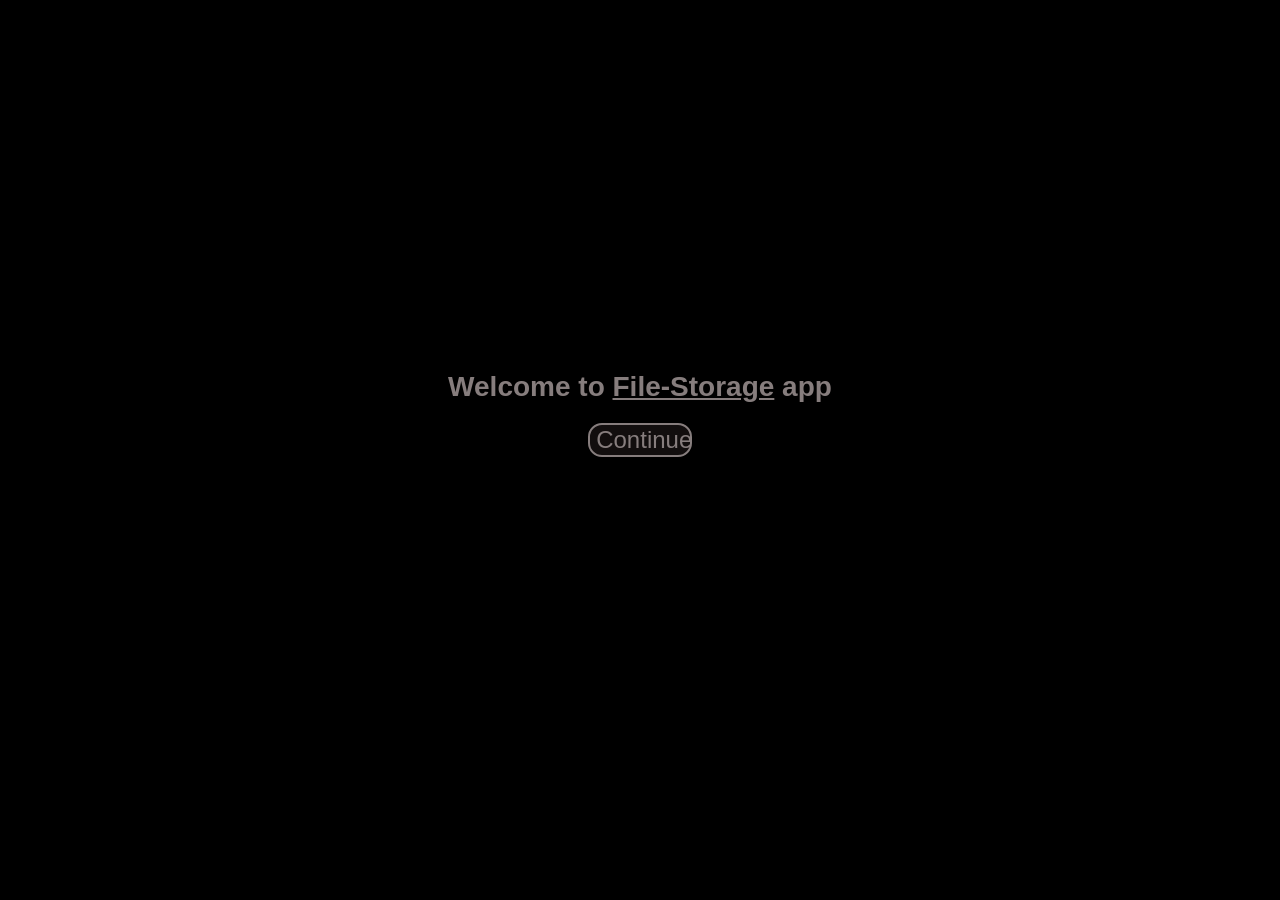
<file: File saver/index.html>
<!DOCTYPE html>
<html>
<head>
    <meta charset="UTF-8">
    <link rel="stylesheet" href="style.css">
    <title>IN App</title>
</head>
<body id="In1">
    <div class="n1" id="mainBox"></div>

    <script>
    let savedUser = localStorage.getItem("INappUser");

    if(savedUser) {
        document.getElementById("mainBox").innerHTML = `
            <h1 id="hh">Welcome back, <b><u>${savedUser}</u></b> 👋</h1>
            <p>Enter your password to continue</p>
            <input type="password" id="passInput" placeholder="Password">
            <button id="myBtn1" onclick="login()">Unlock</button>
            <br><br>
            <a href="#" onclick="logout()" style="color:gray; font-size:14px;">Not you? Logout</a>
        `;
    } else {
        document.getElementById("mainBox").innerHTML = `
            <h1 id="hh">Welcome to <b><u>File-Storage</u></b> app</h1>
            <button id="myBtn1" onclick="goToSignup()">Continue</button>
        `;
    }

    function goToSignup() {
        window.location.href = "signup.html"; 
    }

    function login() {
        let pass = document.getElementById("passInput").value;
        let savedPass = localStorage.getItem("INappPass_" + savedUser);

        if(pass === savedPass) {
            window.location.href = "home.html";
        } else {
            alert("Wrong password");
        }
    }

    function logout() {
        localStorage.removeItem("INappUser");
        location.reload();
    }
    </script>
</body>
</html>
</file>
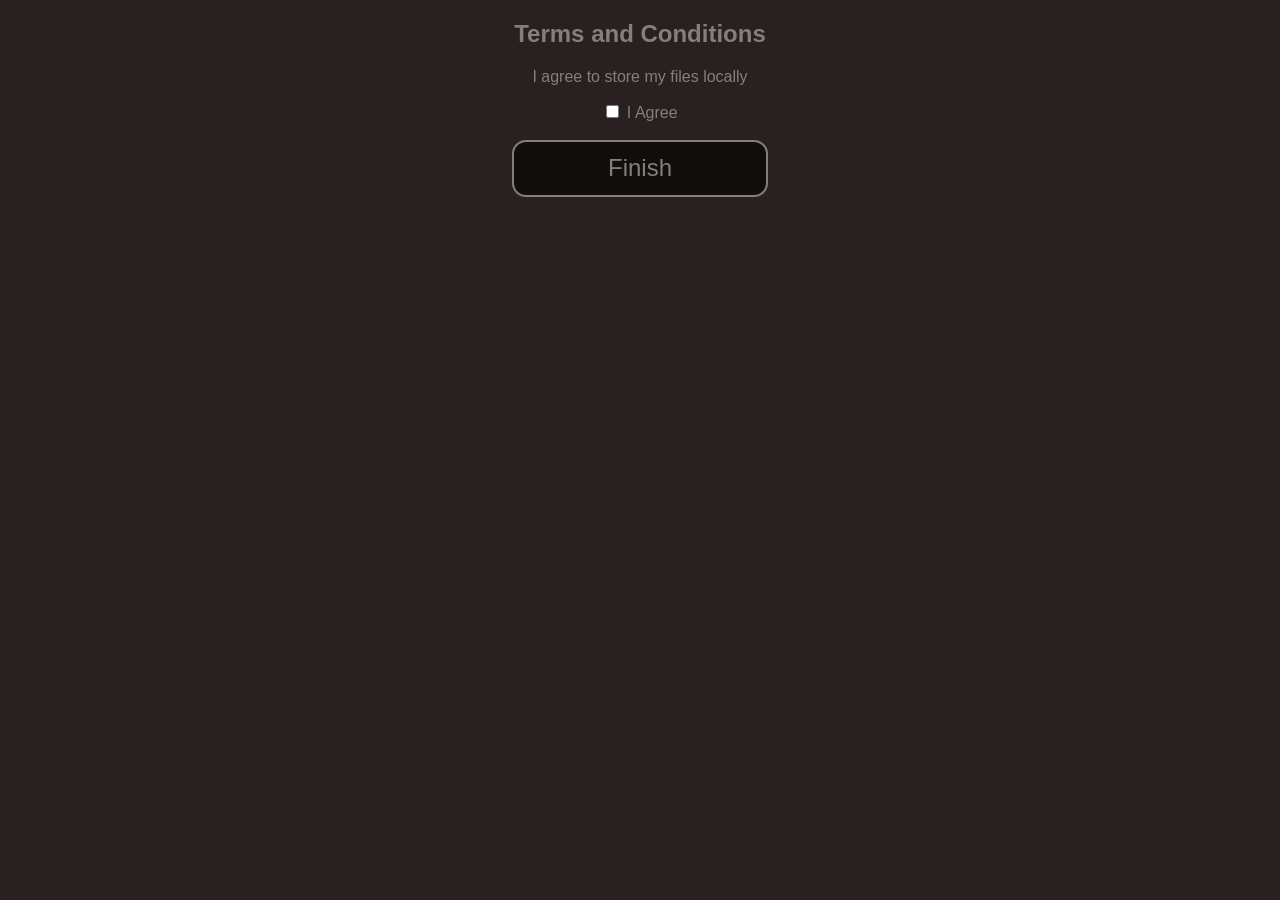
<file: File saver/2signup.html>
<!DOCTYPE html>
<html>
<head>
    <meta charset="UTF-8">
    <link rel="stylesheet" href="style.css">
    <title>IN - Terms</title>
</head>
<body id="In2">
    <h2>Terms and Conditions</h2>
    <p>I agree to store my files locally</p>
    <input type="checkbox" id="agreeBox"> I Agree
    <br><br>
    <button id="finish" onclick="finishSignup()">Finish</button>
    <p id="warning" style="color:red; font-size: 12px;"></p>

    <script src="script.js"></script>
</body>
</html>
</file>
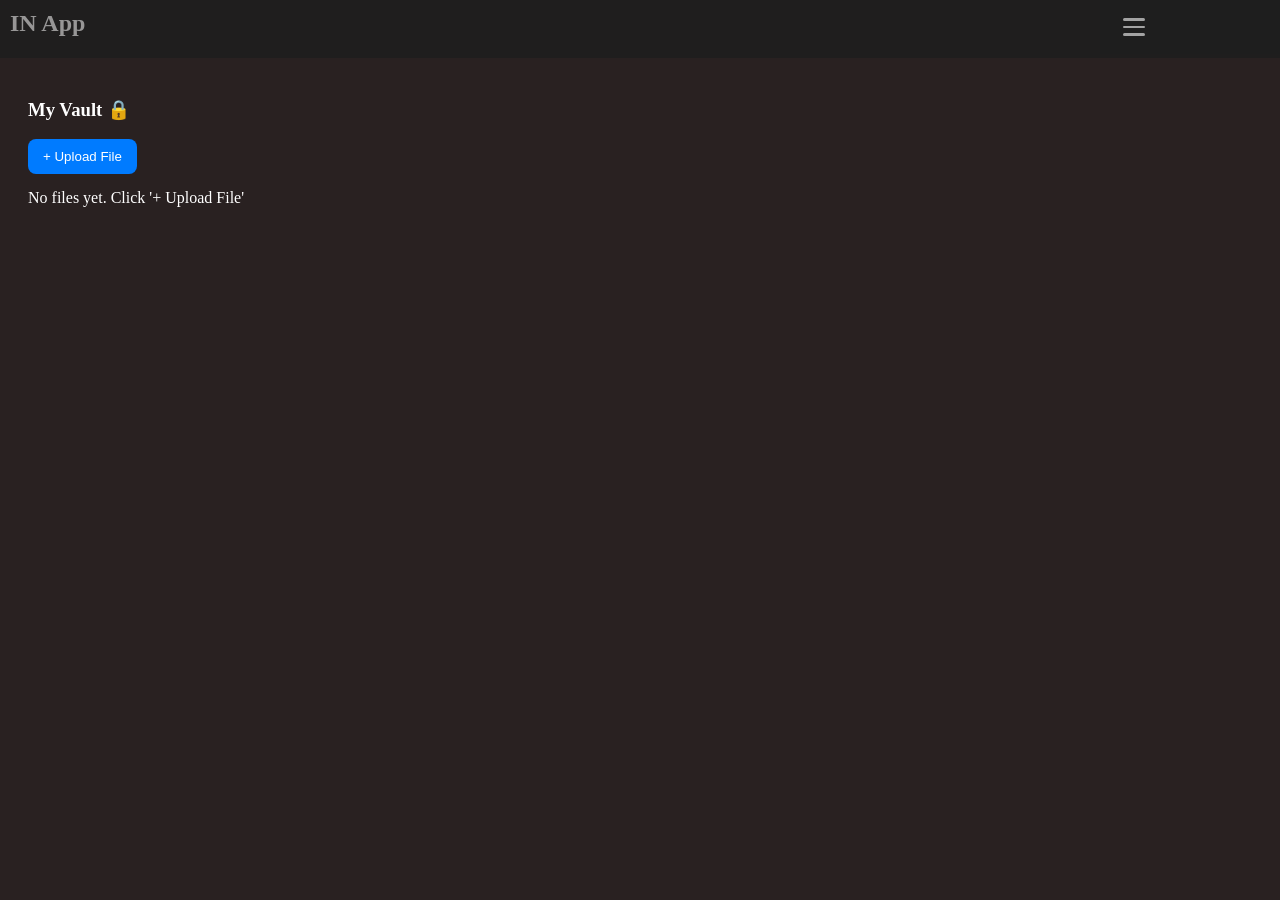
<file: File saver/home.html>
<!DOCTYPE html>
<html>
<head>
    <meta charset="UTF-8">
    <link rel="stylesheet" href="style.css">
    <title>IN - Home</title>
</head>
<body id="InHome">
    <header id="can">
        <h2 id="appText">IN App</h2>
    </header>

    <header class="navbar">
        <div class="menu-container">
            <button class="hamburger" onclick="toggleDropdown()">
                <span class="bar"></span>
                <span class="bar"></span>
                <span class="bar"></span>
            </button>

            <div id="dropdownMenu" class="dropdown">
                <a href="#" onclick="openFileSelector()">
                    📁 Select file
                    <span class="icon">🗑️</span>
                </a>
                <a href="#" onclick="logout()">
                    🚪 Logout
                    <span class="icon">↗️</span>
                </a>
            </div>
        </div>
    </header>

    <!-- Vault Section -->
    <main class="vault">
        <h3>My Vault 🔒</h3>
        <button class="uploadBtn" onclick="uploadFile()">+ Upload File</button>

        <ul id="fileList">
            <!-- Files will load here automatically -->
        </ul>
    </main>

    <!-- Hidden inputs -->
    <!-- For uploading new files -->
    <input type="file" id="uploadInput" style="display:none" onchange="saveFile(event)">
    <!-- For deleting: pick a file name to delete -->
    <input type="file" id="hiddenFileInput" style="display:none" onchange="deleteSelectedFile(event)">

    <script src="script.js"></script>
</body>
</html>
</file>
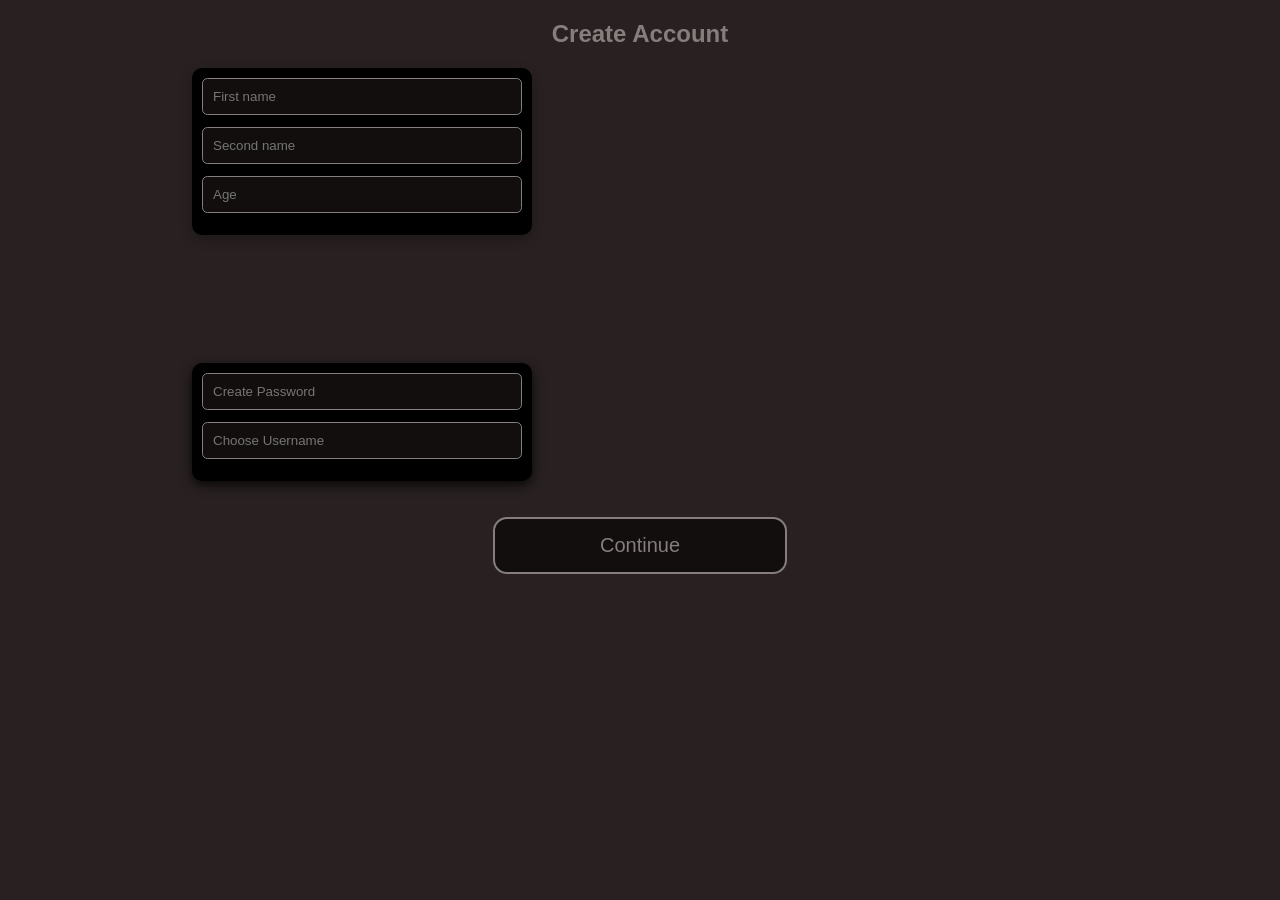
<file: File saver/signup.html>
<!DOCTYPE html>
<html>
<head>
    <meta charset="UTF-8">
    <link rel="stylesheet" href="style.css">
    <title>IN - Sign Up</title>
</head>
<body id="In2">
    <h2><b>Create Account</b></h2>
    <div id="container">
        <input type="text" placeholder="First name" id="firstName">
        <input type="text" placeholder="Second name" id="secondName">
        <input type="number" placeholder="Age" id="age">
    </div>
    <div id="A-container">
        <input type="password" placeholder="Create Password" id="password">
        <input type="text" placeholder="Choose Username" id="username">
    </div>
    <br><br>
    <button id="Continue" onclick="Continue()">Continue</button>
    <p id="error" style="color:rgb(216, 9, 9); font-size: 13.5px;"></p>

    <script src="script.js"></script>
</body>
</html>
</file>
<file: File saver/style.css>
body{
    background-color: #292121;
    color: #867d7d;
}
#container {
    background-color: black;
    padding: 10px 10px ;
    border-radius: 10px;
    width: 320px;
    box-shadow: 0 4px 12px rgba(0, 0, 0, 0.3);
    margin-left: 15%;
}
#container input {  
    width: 100%;
    padding: 10px;
    margin-bottom: 12px;
    border: 1px solid;
    border-radius: 5.4px;
    box-sizing: border-box;
    background-color: #120e0e;
}

#A-container {
    background-color: black;
    padding: 10px 10px ;
    border-radius: 10px;
    width: 320px;
    box-shadow: 0 4px 12px rgba(0, 0, 0, 0.8);
    margin-left: 15%;
    margin-top: 10%;
}
#A-container input {  
    width: 100%;
    padding: 10px;
    margin-bottom: 12px;
    border: 1px solid;
    border-radius: 5.4px;
    box-sizing: border-box;
    background-color: #120e0e;
}

#In2 {
    font-family: Arial, sans-serif;
    justify-content: center;
    align-items: center;
    text-align: center;
    height: 90vh;
    margin: 0;
}

input{
    color: #867d7d;
}

#Continue {
    font-size: 20px;
    border: 2px solid;
    border-radius: 14px;
    width: 23%;
    height: 7%;
    color: #867d7d;
    background-color: #120e0e;
}

#Continue:hover {
    background-color: #030202;
}

#Continue:active {
    background-color: #201f1f;
}

.navbar {
  display: flex;
  align-items: center;
  padding: 10px 15px;
  background: #1e1e1e;
  color: rgba(255, 255, 255, 0.936);
  position: fixed;
  top: 0;
  left: 0;
  width: 100%;
  margin-left: 85.9%;
}

.menu-container {
  position: relative; /* so dropdown positions to this */
}

.hamburger {
  background: transparent;
  border: none;
  cursor: pointer;
  padding: 8px;
  display: flex;
  flex-direction: column;
  gap: 5px;
}
.hamburger:hover { background: rgba(255,255,255,0.1); border-radius: 6px; }

.bar {
  width: 22px;
  height: 2.5px;
  background-color: #ffffff97;
  border-radius: 2px;
}

/* The popup menu */
.dropdown {
  display: none; /* hidden by default */
  position: absolute;
  top: 40px; 
  right: 0;
  background-color: #2c2c2c; 
  border-radius: 12px;
  min-width: 200px;
  box-shadow: 0 4px 12px rgba(0,0,0,0.4);
  padding: 5px 0;
  z-index: 1001;
}

.dropdown.show {
  display: block; 
}

.dropdown a {
  color: white;
  padding: 12px 16px;
  text-decoration: none;
  display: flex;
  justify-content: space-between;
  align-items: center;
  font-size: 15px;
}
.dropdown a:hover {
  background-color: #3a3a3a;
}

.dropdown.icon {
  font-size: 18px;
}

#can{
    display: flex;
  align-items: center;
  padding: 10px 10px 1px;
  background: #1e1e1ed8;
  color: rgba(255, 255, 255, 0.539);
  position: fixed;
  top: 0;
  left: 0;
  width: 100%;
}

#appText {
    margin-top: 0px;
}

.vault { 
    padding: 20px; 
    margin-top: 60px; 
    color: white; 
}

.uploadBtn { 
    background: #007bff; 
    color: white; 
    border: none; 
    padding: 10px 15px; 
    border-radius: 8px; 
    cursor: pointer; 
}

#fileList { 
    list-style: none; 
    padding: 0; 
    margin-top: 15px; 
}

.file-item { 
    display: flex; 
    justify-content: space-between; 
    background: #2c2c2c; 
    padding: 10px; 
    margin-bottom: 8px; 
    border-radius: 8px; 
}

.file-item a { 
    color: #4da3ff; 
    text-decoration: none; 
}

.delBtn { 
    background: red; 
    color: white; 
    border: none; 
    border-radius: 5px; 
    cursor: pointer; 
}

#In1{
    margin: 0;
  background: #000; 
  font-family: Arial, sans-serif;
  display: flex;
  justify-content: center; 
  align-items: center;
  height: 90vh;    
  text-align: center;     
}

#hh{
    font-size: 28px;
    margin-bottom: 20px;
}

#myBtn1{
    font-size: 24px;
    border: 2px solid;
    border-radius: 14px;
    width: 27%;
    height: 10%;
    color: #867d7d;
    background-color: #120e0e;
}

#myBtn1:hover {
    background-color: #030202;
}

#myBtn1:active {
    background-color: #201f1f;
}

#finish {
    font-size: 24px;
    border: 2px solid;
    border-radius: 14px;
    width: 20%;
    height: 7%;
    color: #867d7d;
    background-color: #120e0e;
}

#finish:hover {
    background-color: #030202;
}

#finish:active {
    background-color: #201f1f;
}
</file>
